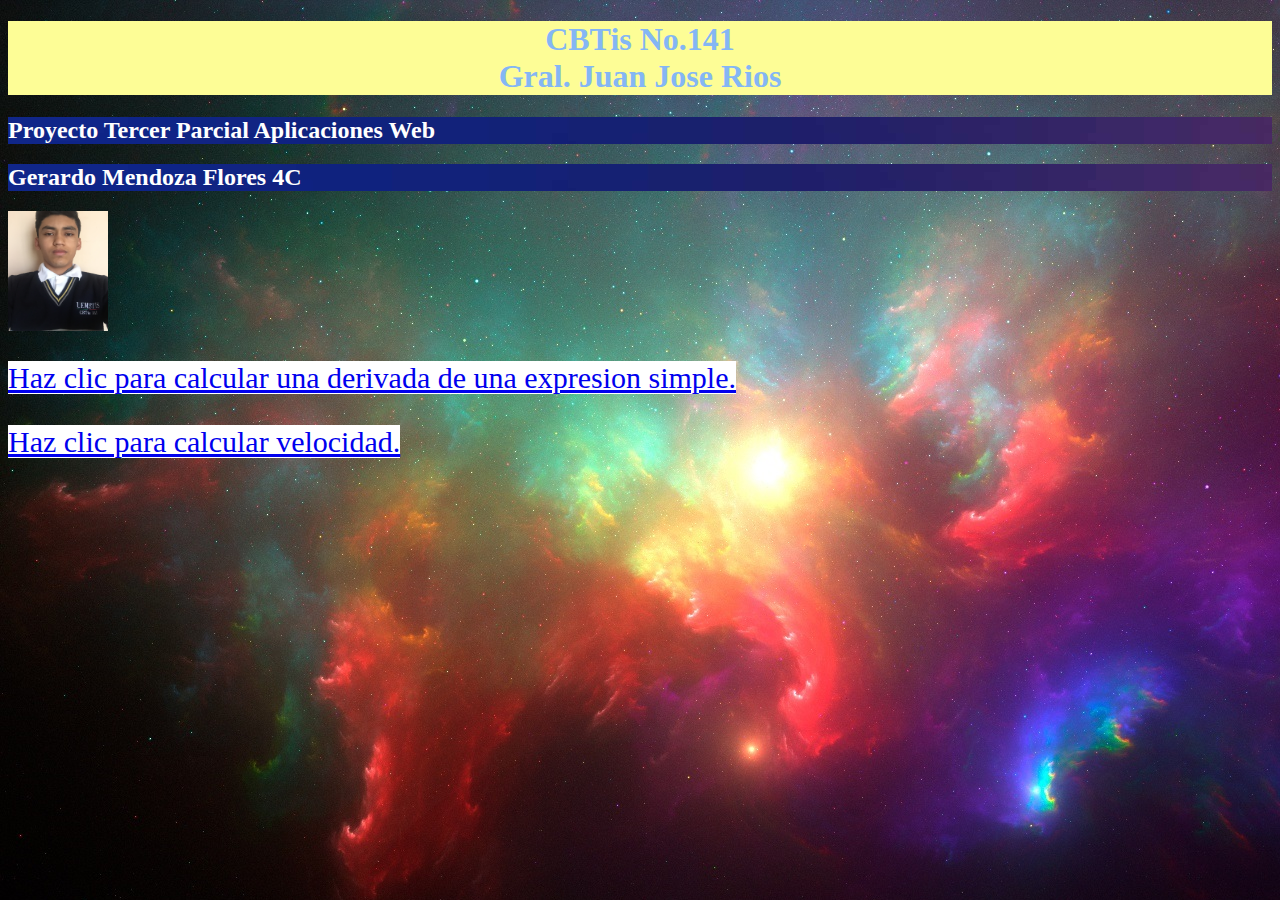
<file: index.html>
<!DOCTYPE html>
<html lang="es">
<head>
	<meta charset="utf-8">
	<title>PROYECTO UNIDAD 3</title>
	 <link href="proyectounidad3.css" rel="stylesheet" type="text/css">
</head>
<body>
<center>
<h1>CBTis No.141 <br>
Gral. Juan Jose Rios</h1>	
</center>
<h2>Proyecto Tercer Parcial Aplicaciones Web</h2>
<h2>Gerardo Mendoza Flores 4C </h2>
<th> <IMG SRC="yo.jpg" ALT="Lo siento" WIDTH="100px" HEIGHT="120px" align="middle"></th>

<p><a href="derivada.html" >Haz clic para calcular una derivada de una expresion simple. </a></p>
<p><a href="velocidad.html" >Haz clic para calcular velocidad. </a></p>

<script type= "text/javascript" src="proyectounidad3.js"> </script>

</body>
</html>
</file>
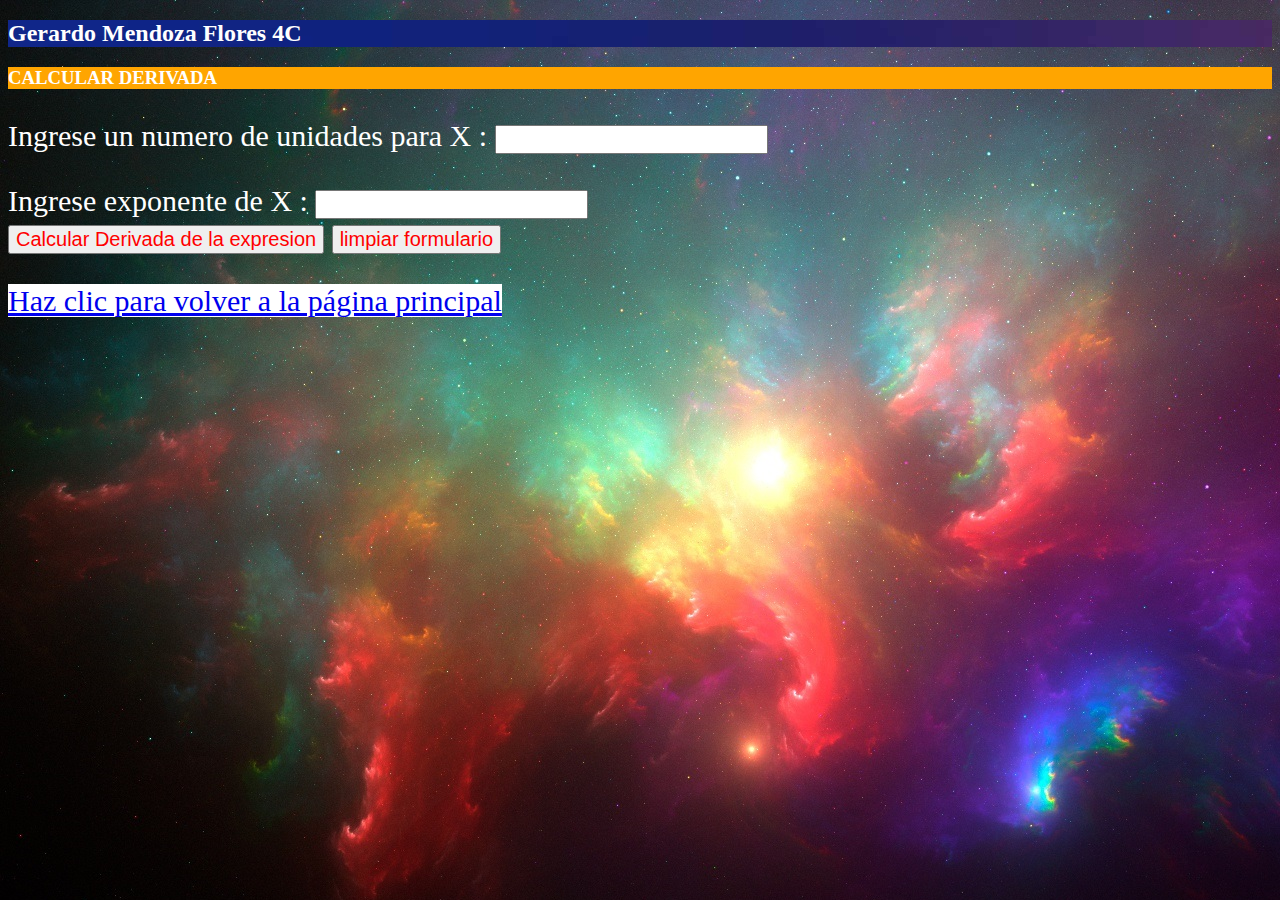
<file: derivada.html>
<!DOCTYPE html>
<html lang="es">
<head>
	<meta charset="utf-8">
	<title>Funciones y formularios de Javascript</title>
	 <link href="proyectounidad3.css" rel="stylesheet" type="text/css">
</head>
<body>
<h2>Gerardo Mendoza Flores 4C</h2>
<h3>CALCULAR DERIVADA</h3>
<form id="eliminar" action="">
	<p>Ingrese un numero de unidades para X : <input type="text" id ="num"><br>
	<p>Ingrese exponente de X : <input type="text" id ="ex"><br>

    <input type="button" value ="Calcular Derivada de la expresion" onclick="alert (derivada());">
 
	<input type="button" value ="limpiar formulario" onclick="limpFormulario()">

</form>
<a href="indexp.html">Haz clic para volver a la página principal</a>
<script type= "text/javascript" src="proyectounidad3.js"> </script> 

</body>
</html>
</file>
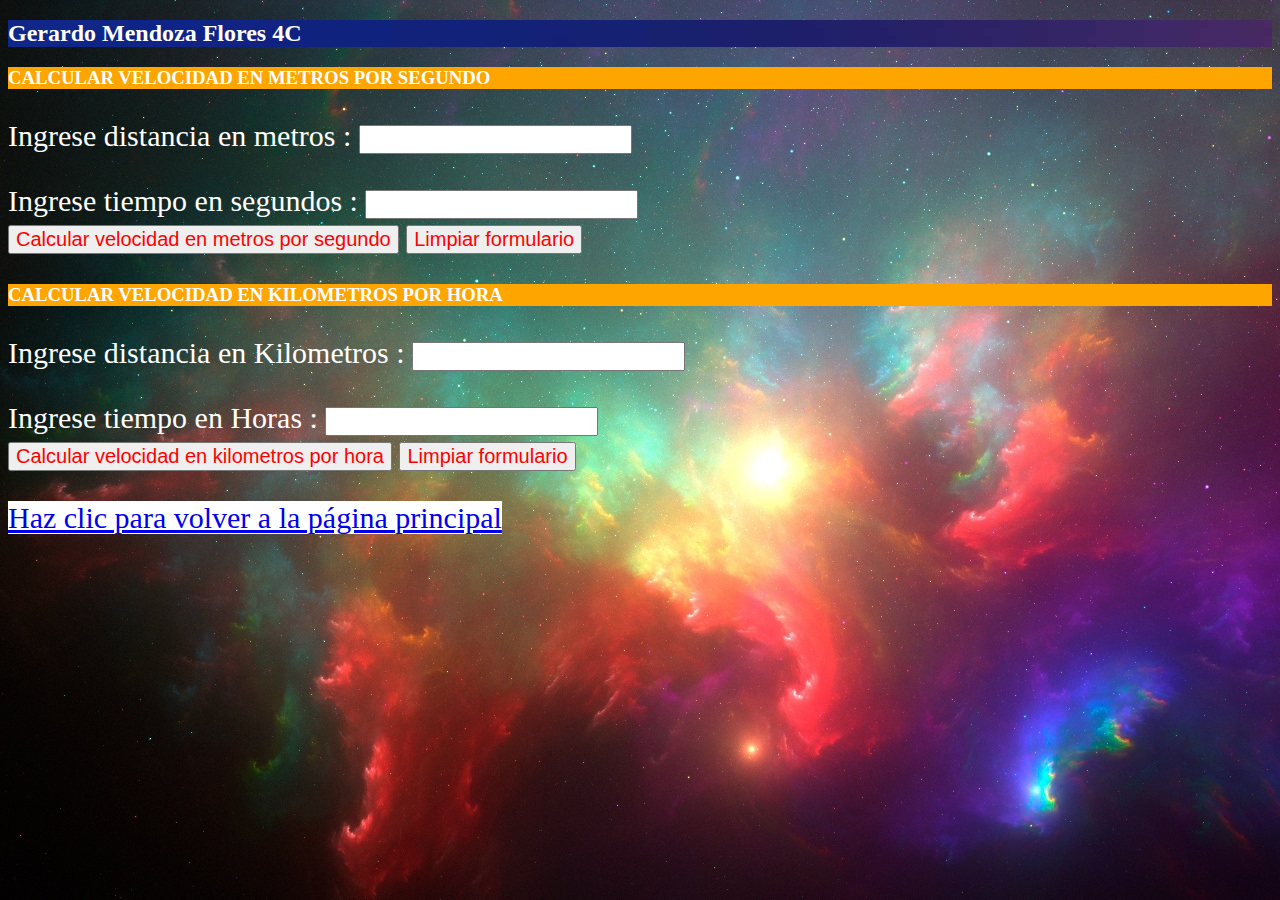
<file: velocidad.html>
<!DOCTYPE html>
<html lang="es">
<head>
	<meta charset="utf-8">
	<title>Funciones y formularios de Javascript</title>
	 <link href="proyectounidad3.css" rel="stylesheet" type="text/css">
</head>
<body>
<h2>Gerardo Mendoza Flores 4C</h2>

<h3>CALCULAR VELOCIDAD EN METROS POR SEGUNDO</h3>

<form id="miForm" action="">
	<p>Ingrese distancia en metros : <input type="text" id ="m"><br>
	<p>Ingrese tiempo en segundos : <input type="text" id ="s"><br>

<input type="button" value ="Calcular velocidad en metros por segundo" onclick="alert (velocidad());">

<input type="button" value ="Limpiar formulario" onclick="limpiarFormulario()">

</form>

<h3>CALCULAR VELOCIDAD EN KILOMETROS POR HORA</h3>

<form id="borrar" action="">
	<p>Ingrese distancia en Kilometros : <input type="text" id ="km"><br>
	<p>Ingrese tiempo en Horas : <input type="text" id ="h"><br>

<input type="button" value ="Calcular velocidad en kilometros por hora" onclick="alert (velocidadkm());">

<input type="button" value ="Limpiar formulario" onclick="limpiaFormulario()">

</form>


<a href="indexp.html">Haz clic para volver a la página principal</a>
<script type= "text/javascript" src="proyectounidad3.js"> </script> 

</body>
</html>
</file>
<file: proyectounidad3.css>
body{
	background:url(fondoprincipal.jpg);
	color:white;
}
h2{
	background:url(fondoletras.jpg);
	color:white;
}
a{
	background-color: white ; 
	font-size:30px;
}
p{
	font-size:30px; 
}
input{
	color:red;
	font-size:20px; 
}
h3{
	background-color: orange;
	font-family: arial black;
	color: white;
}

h1{
	background-color: #fdfd96;
	color:#84B6F4;
}
</file>
